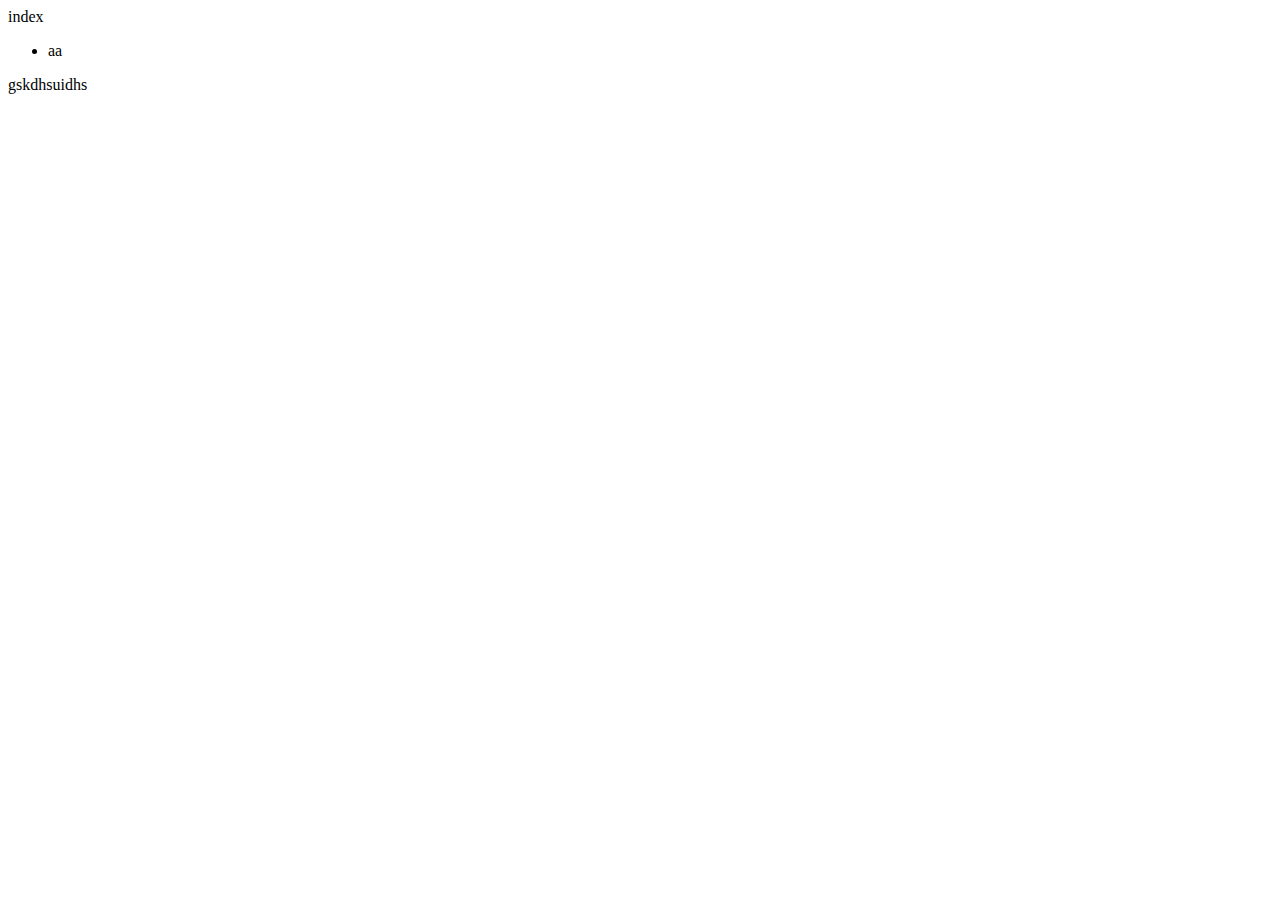
<file: html/index.html>
<head>
    <meta charset="UTF-8">
    <meta name="viewport" content="width=device-width, initial-scale=1.0">
    <meta http-equiv="X-UA-Compatible" content="ie=edge">
    <title>Document</title>
</head>

<body>
    index
    <ul>
        <li>aa</li>
    </ul>
    <p>gskdhsuidhs</p>
</body>

</html>
</file>
